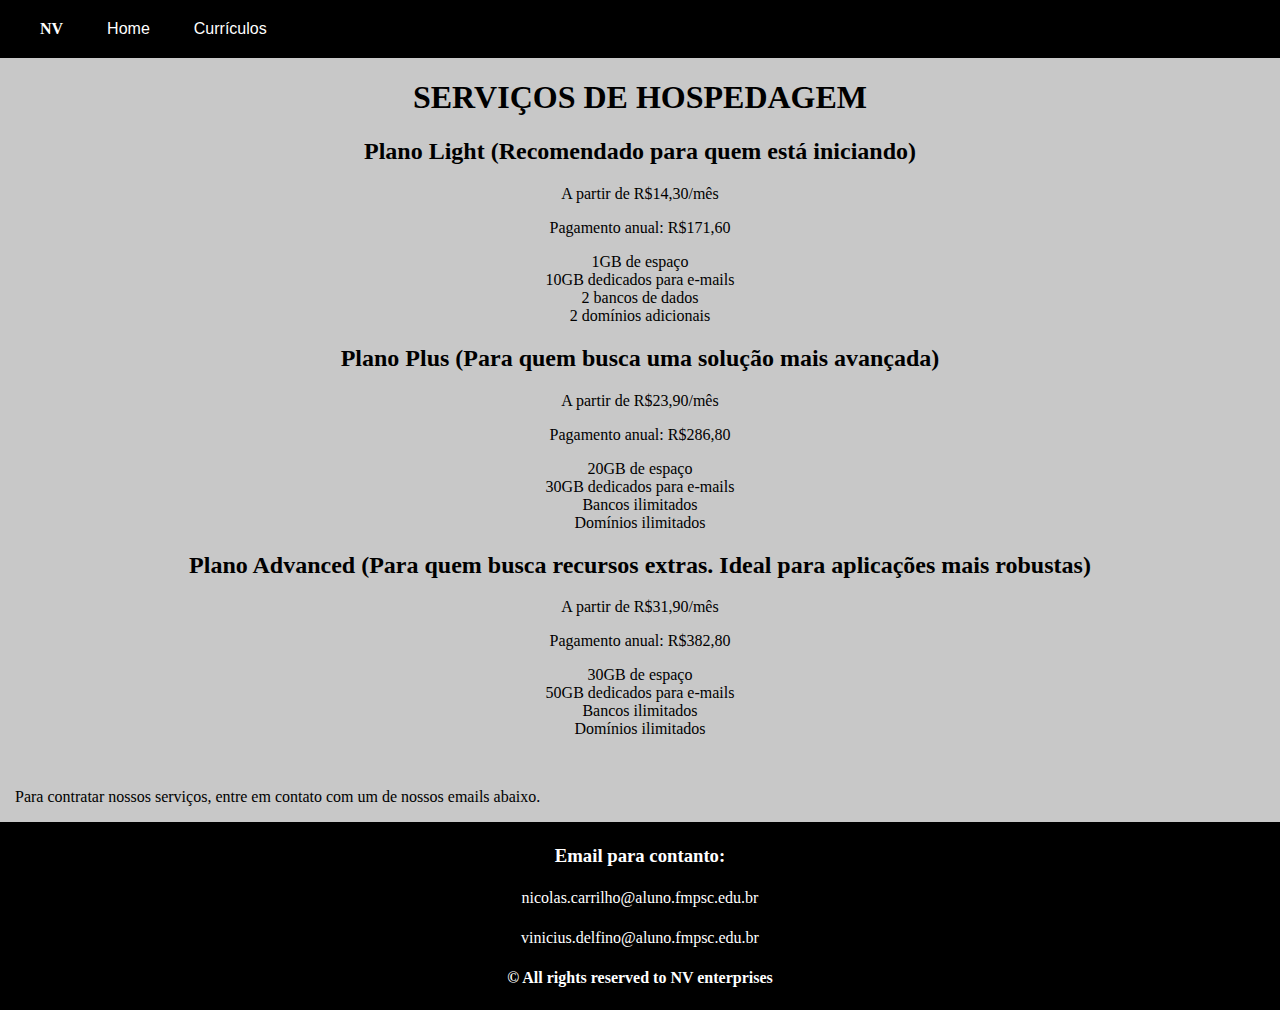
<file: index.html>
<!DOCTYPE html>
<html lang="en">

<head>
	<meta charset="UTF-8">
	<meta name="viewport" content="width=device-width, initial-scale=1.0">
	<title>Home</title>
	<link rel="stylesheet" href="style.css">
</head>

<body>
	<ul id="menu-h">
		<li><a><b>NV</b></a></li>
		<li><a class="link" href="index.html">Home</a></li>
		<li>
			<div class="dropdown">
				<span>Currículos</span>
				<div class="dropdown-content">
					<a class="link" href="curriculo_v.html">Vinicius Delfino</a><br>
					<a class="link" href="curriculo_n.html">Nicolas Carrilho Homem</a>
				</div>
			</div>
		</li>
	</ul>
	<div id="planos">
		<h1>SERVIÇOS DE HOSPEDAGEM</h1>
		<div class="plan">
			<h2>Plano Light (Recomendado para quem está iniciando)</h2>
			<p>A partir de R$14,30/mês</p>
			<p>Pagamento anual: R$171,60</p>
			<ul class="listas">
				<li>1GB de espaço</li>
				<li>10GB dedicados para e-mails</li>
				<li>2 bancos de dados</li>
				<li>2 domínios adicionais</li>
			</ul>
		</div>
		<div class="plan">
			<h2>Plano Plus (Para quem busca uma solução mais avançada)</h2>
			<p>A partir de R$23,90/mês</p>
			<p>Pagamento anual: R$286,80</p>
			<ul class="listas">
				<li>20GB de espaço</li>
				<li>30GB dedicados para e-mails</li>
				<li>Bancos ilimitados</li>
				<li>Domínios ilimitados</li>
			</ul>
		</div>
		<div class="plan">
			<h2>Plano Advanced (Para quem busca recursos extras. Ideal para aplicações mais robustas)</h2>
			<p>A partir de R$31,90/mês</p>
			<p>Pagamento anual: R$382,80</p>
			<ul class="listas">
				<li>30GB de espaço</li>
				<li>50GB dedicados para e-mails</li>
				<li>Bancos ilimitados</li>
				<li>Domínios ilimitados</li>
			</ul>
		</div>
	</div>
	<br>
	<p id="texto_final">Para contratar nossos serviços, entre em contato com um de nossos emails abaixo.</p>
</body>

<footer>
	<h3>Email para contanto:</h3>
	<p>nicolas.carrilho@aluno.fmpsc.edu.br</p>
	<p>vinicius.delfino@aluno.fmpsc.edu.br</p>
	<h4>© All rights reserved to NV enterprises</h4>
</footer>

</html>
</file>
<file: style.css>
body {
    background-color: rgb(200, 200, 200);
    margin: 0px;
}

h3 {
    margin-top: 0%;
    margin-bottom: 0%;
}

h4 {
    margin-top: 0%;
    margin-bottom: 0%;
}

#menu-h {
    list-style-type: none;
    margin-top: 0%;
    padding: 20px;
    background-color: black;
    margin-bottom: 0%;
    color: white;
}

#menu-h li {
    display: inline;
    margin: 0;
    padding: 20px;
}

.dropdown {
    position: relative;
    display: inline-block;
    color: white;
    font-family: Arial, Helvetica, sans-serif;
}

.dropdown-content {
    display: none;
    position: absolute;
    background-color: rgb(40, 40, 40);
    min-width: 200px;
    padding: 5px;
}

.dropdown:hover .dropdown-content {
    display: block;
}

.link {
    text-decoration: none;
    color: white;
    font-family: Arial, Helvetica, sans-serif;
}

.listas{
    list-style-type: none;
    padding: 0px;
}

#planos {
    display: center;
    text-align: center;
}

#texto_final{
    margin-left: 15px;
}

footer {
    background-color: black;
    color: white;
    padding: 20px;
    line-height: 1.5;
    text-align: center;
}
</file>
